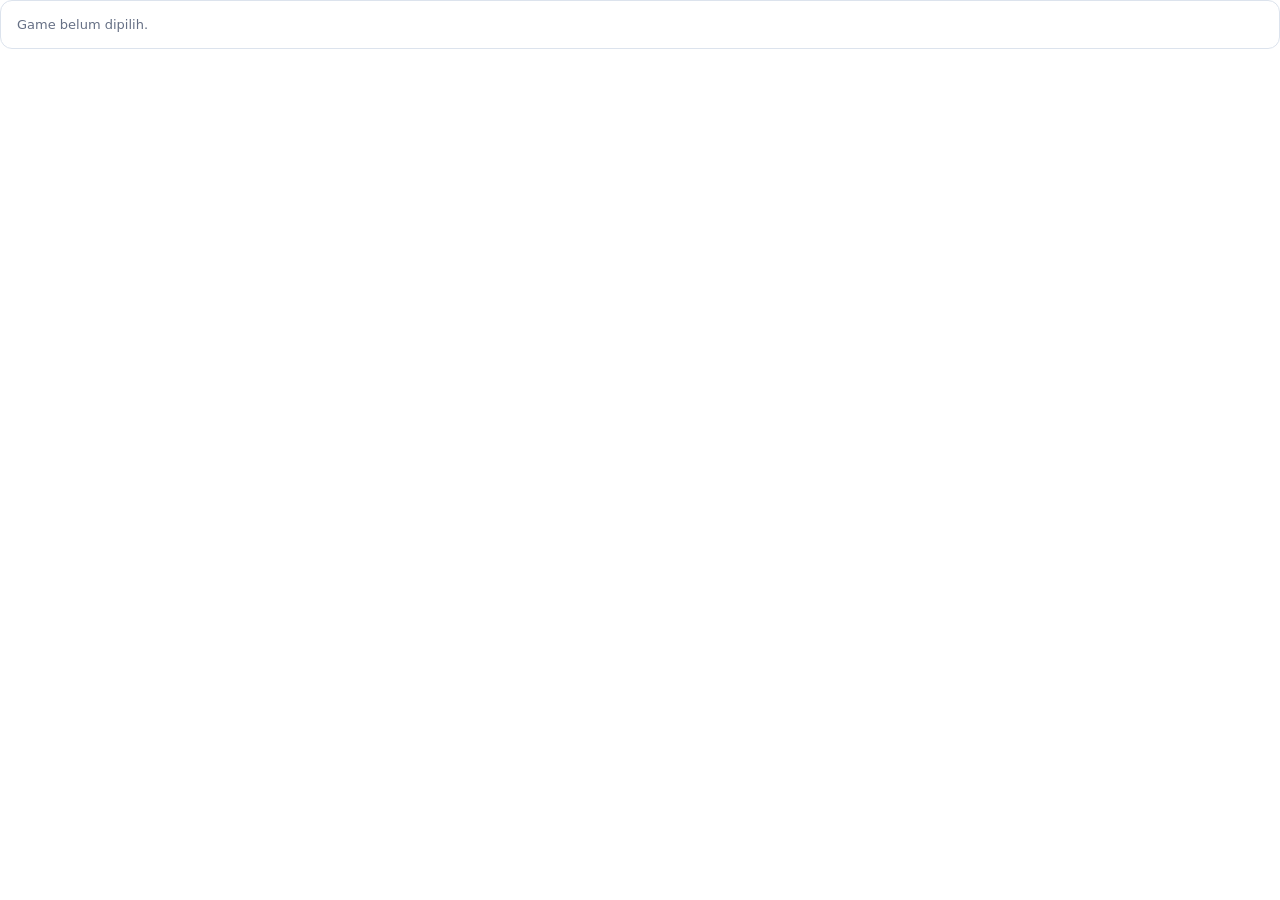
<file: game-embed.html>
<!doctype html>
<html lang="id" data-theme="light">
<head>
  <meta charset="utf-8">
  <meta name="viewport" content="width=device-width, initial-scale=1">
  <title>YOSENOV — Status Game</title>
  <meta name="robots" content="noindex,follow">
  <meta name="color-scheme" content="light">
  <link rel="stylesheet" href="/assets/styles.css?v=20260809-v13">
</head>
<body class="blog-game-embed">
  <main id="game-embed-root" class="blog-game-embed-root">
    <div class="blog-embed-message">Memuat status game…</div>
  </main>
  <script type="module" src="/assets/game-embed.js?v=20260809-v13"></script>
</body>
</html>
</file>
<file: assets/styles.css>
:root {
  color-scheme: light;
  --bg: #f4f6fa;
  --surface: rgba(255,255,255,.88);
  --surface-solid: #ffffff;
  --surface-2: #eef1f7;
  --text: #172033;
  --muted: #667085;
  --border: #dfe4ec;
  --primary: #5267f7;
  --primary-soft: #e8ebff;
  --success: #167b61;
  --success-soft: #ddf6ee;
  --warning: #a15c00;
  --warning-soft: #fff0d6;
  --danger: #b42318;
  --danger-soft: #fee4e2;
  --shadow: 0 12px 35px rgba(22, 34, 51, .08);
  --radius: 18px;
}
[data-theme="dark"] {
  color-scheme: dark;
  --bg: #0e121b;
  --surface: rgba(23,29,42,.90);
  --surface-solid: #171d2a;
  --surface-2: #202838;
  --text: #edf1f8;
  --muted: #a3adbf;
  --border: #2d3749;
  --primary: #8493ff;
  --primary-soft: #272d5a;
  --success: #63d7b4;
  --success-soft: #163b33;
  --warning: #ffc56d;
  --warning-soft: #49351c;
  --danger: #ff9a92;
  --danger-soft: #4a2324;
  --shadow: 0 16px 40px rgba(0,0,0,.28);
}
* { box-sizing: border-box; }
html { scroll-behavior: smooth; }
body {
  margin: 0;
  min-height: 100vh;
  font-family: Inter, ui-sans-serif, system-ui, -apple-system, BlinkMacSystemFont, "Segoe UI", sans-serif;
  background:
    radial-gradient(circle at 12% 0%, rgba(82,103,247,.12), transparent 28rem),
    radial-gradient(circle at 88% 12%, rgba(54,197,179,.10), transparent 24rem), var(--bg);
  color: var(--text);
}
button, input, select, textarea { font: inherit; }
a { color: inherit; }
button { cursor: pointer; }
.hidden { display: none !important; }
.shell { width: min(1180px, calc(100% - 32px)); margin: 0 auto; }
.topbar {
  position: sticky; top: 0; z-index: 50;
  border-bottom: 1px solid color-mix(in srgb, var(--border) 75%, transparent);
  background: color-mix(in srgb, var(--bg) 82%, transparent);
  backdrop-filter: blur(18px);
}
.topbar-inner { min-height: 76px; display: flex; align-items: center; justify-content: space-between; gap: 20px; }
.brand { display: flex; align-items: center; text-decoration: none; color: var(--text); }
.brand img { width: 88px; height: auto; display: block; }
.nav-actions { display: flex; gap: 10px; align-items: center; flex-wrap: wrap; }
.icon-button, .button {
  border: 1px solid var(--border); background: var(--surface-solid); color: var(--text);
  border-radius: 12px; min-height: 42px; padding: 0 14px; display: inline-flex; align-items: center; justify-content: center; gap: 8px;
  text-decoration: none; transition: .18s ease;
}
.icon-button { width: 42px; padding: 0; }
.button:hover, .icon-button:hover { transform: translateY(-1px); border-color: color-mix(in srgb, var(--primary) 50%, var(--border)); }
.button.primary { background: var(--primary); color: white; border-color: var(--primary); }
.button.danger { color: var(--danger); background: var(--danger-soft); border-color: transparent; }
.button.ghost { background: transparent; }
.button.small { min-height: 35px; padding: 0 11px; border-radius: 10px; font-size: 13px; }
.hero { padding: 64px 0 30px; }
.eyebrow { color: var(--primary); font-weight: 800; letter-spacing: .12em; text-transform: uppercase; font-size: 12px; }
h1 { font-size: clamp(34px, 5vw, 62px); letter-spacing: -.045em; line-height: 1.03; margin: 12px 0 16px; max-width: 850px; }
.hero p { max-width: 760px; color: var(--muted); font-size: 17px; line-height: 1.75; margin: 0; }
.notice { margin-top: 22px; padding: 14px 16px; border: 1px solid var(--border); background: var(--surface); border-radius: 14px; color: var(--muted); font-size: 14px; }
.metrics { display: grid; grid-template-columns: repeat(4, 1fr); gap: 14px; margin: 26px 0; }
.metric { background: var(--surface); border: 1px solid var(--border); box-shadow: var(--shadow); border-radius: var(--radius); padding: 20px; }
.metric-label { color: var(--muted); font-size: 13px; }
.metric-value { font-size: 30px; font-weight: 800; margin-top: 7px; letter-spacing: -.03em; }
.panel { background: var(--surface); border: 1px solid var(--border); box-shadow: var(--shadow); border-radius: 22px; padding: 18px; margin: 18px 0 44px; }
.toolbar { display: flex; align-items: center; justify-content: space-between; gap: 14px; margin-bottom: 18px; flex-wrap: wrap; }
.toolbar-group { display: flex; gap: 10px; align-items: center; flex-wrap: wrap; }
.search { min-width: min(340px, 80vw); }
.input, .select, .textarea {
  width: 100%; border: 1px solid var(--border); background: var(--surface-solid); color: var(--text); border-radius: 12px; padding: 11px 13px; outline: none;
}
.input:focus, .select:focus, .textarea:focus { border-color: var(--primary); box-shadow: 0 0 0 3px color-mix(in srgb, var(--primary) 18%, transparent); }
.games { display: grid; grid-template-columns: repeat(2, minmax(0, 1fr)); gap: 15px; }
.game-card { display: grid; grid-template-columns: 180px minmax(0,1fr); min-height: 205px; overflow: hidden; border: 1px solid var(--border); border-radius: 17px; background: var(--surface-solid); }
.cover { width: 100%; height: 100%; object-fit: cover; background: var(--surface-2); }
.game-body { padding: 18px; min-width: 0; display: flex; flex-direction: column; }
.game-head { display: flex; align-items: flex-start; justify-content: space-between; gap: 10px; }
.game-title { font-size: 19px; font-weight: 800; margin: 0; white-space: nowrap; overflow: hidden; text-overflow: ellipsis; }
.game-id { color: var(--muted); font-size: 12px; margin-top: 3px; }
.badges { display: flex; flex-wrap: wrap; gap: 7px; margin: 14px 0; }
.badge { border-radius: 999px; padding: 6px 9px; font-size: 12px; font-weight: 750; }
.badge.success { background: var(--success-soft); color: var(--success); }
.badge.warning { background: var(--warning-soft); color: var(--warning); }
.badge.danger { background: var(--danger-soft); color: var(--danger); }
.badge.neutral { background: var(--surface-2); color: var(--muted); }
.build-row { display: grid; grid-template-columns: repeat(3, 1fr); gap: 8px; margin-top: auto; }
.build { background: var(--surface-2); border-radius: 11px; padding: 9px; min-width: 0; }
.build span { display: block; color: var(--muted); font-size: 11px; margin-bottom: 4px; }
.build strong { font-size: 12px; display: block; white-space: nowrap; overflow: hidden; text-overflow: ellipsis; }
.card-actions { display: flex; gap: 8px; margin-top: 12px; flex-wrap: wrap; }
.empty { text-align: center; padding: 56px 16px; color: var(--muted); }
.footer { border-top: 1px solid var(--border); color: var(--muted); font-size: 13px; padding: 26px 0 34px; }
.login-wrap { min-height: calc(100vh - 77px); display: grid; place-items: center; padding: 32px 0; }
.login-card { width: min(440px, 100%); background: var(--surface); border: 1px solid var(--border); border-radius: 22px; box-shadow: var(--shadow); padding: 26px; }
.login-card h1 { font-size: 29px; margin: 0 0 9px; }
.login-card p { color: var(--muted); line-height: 1.6; }
.form-grid { display: grid; gap: 14px; }
.field label { display: block; font-size: 13px; font-weight: 700; margin-bottom: 7px; }
.admin-layout { display: grid; grid-template-columns: 260px minmax(0, 1fr); gap: 22px; padding: 28px 0 48px; }
.sidebar { position: sticky; top: 100px; align-self: start; background: var(--surface); border: 1px solid var(--border); border-radius: 20px; padding: 14px; box-shadow: var(--shadow); }
.sidebar button { width: 100%; justify-content: flex-start; margin-bottom: 7px; }
.admin-section { background: var(--surface); border: 1px solid var(--border); border-radius: 20px; padding: 22px; box-shadow: var(--shadow); margin-bottom: 18px; }
.admin-section h2 { margin: 0 0 16px; font-size: 22px; }
.grid-2 { display: grid; grid-template-columns: 1fr 1fr; gap: 13px; }
.admin-list { display: grid; gap: 10px; }
.admin-item { display: grid; grid-template-columns: 64px minmax(0,1fr) auto; gap: 13px; align-items: center; background: var(--surface-solid); border: 1px solid var(--border); border-radius: 15px; padding: 10px; }
.admin-item img { width: 64px; height: 64px; border-radius: 11px; object-fit: cover; background: var(--surface-2); }
.admin-item h3 { margin: 0 0 4px; font-size: 15px; }
.admin-item p { margin: 0; color: var(--muted); font-size: 12px; }
.admin-item-actions { display: flex; flex-wrap: wrap; gap: 7px; justify-content: flex-end; }
.progress { height: 8px; background: var(--surface-2); border-radius: 99px; overflow: hidden; margin-top: 10px; }
.progress > div { height: 100%; width: 0; background: var(--primary); transition: width .25s; }
.toast-stack { position: fixed; right: 18px; bottom: 18px; z-index: 100; display: grid; gap: 9px; }
.toast { max-width: 360px; background: var(--surface-solid); border: 1px solid var(--border); border-radius: 13px; box-shadow: var(--shadow); padding: 12px 14px; font-size: 14px; }
.toast.error { border-color: color-mix(in srgb, var(--danger) 45%, var(--border)); }
.modal-backdrop { position: fixed; inset: 0; z-index: 90; background: rgba(0,0,0,.48); display: grid; place-items: center; padding: 18px; }
.modal { width: min(520px, 100%); max-height: 88vh; overflow: auto; background: var(--surface-solid); border-radius: 20px; border: 1px solid var(--border); padding: 22px; box-shadow: var(--shadow); }
.modal h2 { margin-top: 0; }
.embed body, body.embed { background: transparent; }
body.embed .topbar, body.embed .hero, body.embed .footer { display: none; }
body.embed .shell { width: 100%; }
body.embed .panel { margin: 0; border-radius: 14px; box-shadow: none; }
body.embed .metrics { margin-top: 0; }
@media (max-width: 920px) {
  .metrics { grid-template-columns: repeat(2, 1fr); }
  .games { grid-template-columns: 1fr; }
  .admin-layout { grid-template-columns: 1fr; }
  .sidebar { position: static; display: flex; gap: 7px; overflow-x: auto; }
  .sidebar button { width: auto; white-space: nowrap; margin: 0; }
}
@media (max-width: 620px) {
  .shell { width: min(100% - 20px, 1180px); }
  .topbar-inner { min-height: 66px; }
  .brand img { width: 72px; }
  .hero { padding-top: 42px; }
  .metrics { grid-template-columns: 1fr 1fr; gap: 9px; }
  .metric { padding: 15px; }
  .metric-value { font-size: 24px; }
  .panel { padding: 11px; }
  .game-card { grid-template-columns: 110px minmax(0,1fr); min-height: 235px; }
  .game-body { padding: 13px; }
  .build-row { grid-template-columns: 1fr; }
  .grid-2 { grid-template-columns: 1fr; }
  .admin-item { grid-template-columns: 52px minmax(0,1fr); }
  .admin-item img { width: 52px; height: 52px; }
  .admin-item-actions { grid-column: 1 / -1; justify-content: flex-start; }
}

/* Firebase/setup diagnostics */
.setup-status {
  margin-top: 2px;
  padding: 10px 12px;
  border: 1px solid var(--border);
  border-radius: 11px;
  background: var(--surface-2);
  color: var(--muted);
  font-size: 12px;
  line-height: 1.5;
  word-break: break-word;
}
.setup-status.success { border-color: color-mix(in srgb, var(--success) 40%, var(--border)); color: var(--success); background: var(--success-soft); }
.setup-status.error { border-color: color-mix(in srgb, var(--danger) 40%, var(--border)); color: var(--danger); background: var(--danger-soft); }
button:disabled, input:disabled { cursor: not-allowed; opacity: .58; }

/* ===== YOSENOV UX revision: clickable status, clearer translation state, single-game embed ===== */
.metric-button,
.admin-stat {
  appearance: none;
  font: inherit;
  color: var(--text);
  text-align: left;
  cursor: pointer;
}
.metric-button {
  width: 100%;
  transition: transform .18s ease, border-color .18s ease, box-shadow .18s ease, background .18s ease;
}
.metric-button:hover {
  transform: translateY(-2px);
  border-color: color-mix(in srgb, var(--primary) 45%, var(--border));
}
.metric-button.active {
  border-color: var(--primary);
  box-shadow: 0 0 0 3px color-mix(in srgb, var(--primary) 12%, transparent), var(--shadow);
  background: color-mix(in srgb, var(--primary-soft) 45%, var(--surface-solid));
}
.metric-hint {
  margin-top: 9px;
  color: var(--muted);
  font-size: 11px;
  line-height: 1.35;
}

.status-grid {
  display: grid;
  grid-template-columns: repeat(2, minmax(0, 1fr));
  gap: 8px;
  margin: 14px 0 10px;
}
.status-box {
  border: 1px solid var(--border);
  border-radius: 12px;
  padding: 10px 11px;
  min-width: 0;
}
.status-box span {
  display: block;
  font-size: 10px;
  font-weight: 800;
  letter-spacing: .07em;
  text-transform: uppercase;
  opacity: .78;
  margin-bottom: 3px;
}
.status-box strong { display: block; font-size: 13px; line-height: 1.35; }
.status-box small { display: block; margin-top: 3px; font-size: 10px; line-height: 1.35; opacity: .82; }
.status-box.success { background: var(--success-soft); border-color: color-mix(in srgb, var(--success) 25%, var(--border)); color: var(--success); }
.status-box.warning { background: var(--warning-soft); border-color: color-mix(in srgb, var(--warning) 25%, var(--border)); color: var(--warning); }
.status-box.danger { background: var(--danger-soft); border-color: color-mix(in srgb, var(--danger) 25%, var(--border)); color: var(--danger); }
.status-box.neutral { background: var(--surface-2); color: var(--muted); }
.game-note {
  margin-top: 10px;
  border-left: 3px solid var(--primary);
  border-radius: 0 10px 10px 0;
  padding: 9px 11px;
  background: color-mix(in srgb, var(--primary-soft) 45%, var(--surface-solid));
}
.game-note span {
  display: block;
  color: var(--primary);
  font-size: 10px;
  font-weight: 800;
  letter-spacing: .06em;
  text-transform: uppercase;
  margin-bottom: 3px;
}
.game-note p { margin: 0; font-size: 12px; line-height: 1.5; color: var(--text); white-space: pre-wrap; }

/* Admin dashboard */
.sidebar-title { padding: 7px 10px 12px; color: var(--muted); font-size: 11px; font-weight: 800; letter-spacing: .08em; text-transform: uppercase; }
.admin-summary {
  display: grid;
  grid-template-columns: repeat(4, minmax(0, 1fr));
  gap: 10px;
  margin-bottom: 18px;
}
.admin-stat {
  border: 1px solid var(--border);
  border-radius: 16px;
  background: var(--surface);
  box-shadow: var(--shadow);
  padding: 16px;
  transition: .18s ease;
}
.admin-stat:hover { transform: translateY(-1px); border-color: color-mix(in srgb, var(--primary) 45%, var(--border)); }
.admin-stat.active { border-color: var(--primary); box-shadow: 0 0 0 3px color-mix(in srgb, var(--primary) 12%, transparent), var(--shadow); }
.admin-stat span { display: block; color: var(--muted); font-size: 12px; }
.admin-stat strong { display: block; font-size: 28px; letter-spacing: -.03em; margin: 5px 0 2px; }
.admin-stat small { color: var(--muted); font-size: 10px; }
.section-heading { display: flex; justify-content: space-between; gap: 16px; align-items: flex-start; margin-bottom: 16px; }
.section-heading h2 { margin-bottom: 5px; }
.section-heading p { margin: 0; color: var(--muted); font-size: 13px; line-height: 1.55; max-width: 700px; }
.admin-toolbar { display: grid; grid-template-columns: minmax(220px, 1fr) minmax(180px, 235px) minmax(190px, 255px); gap: 10px; margin-bottom: 14px; }
.admin-toolbar .search { min-width: 0; }
.admin-list { gap: 12px; }
.admin-game-card {
  display: grid;
  grid-template-columns: 92px minmax(0, 1fr);
  gap: 14px;
  background: var(--surface-solid);
  border: 1px solid var(--border);
  border-radius: 16px;
  padding: 12px;
  overflow: hidden;
}
.admin-game-card.needs-translation { border-left: 4px solid var(--danger); }
.admin-cover { width: 92px; height: 118px; border-radius: 11px; object-fit: cover; background: var(--surface-2); }
.admin-game-main { min-width: 0; }
.admin-game-title-row { display: flex; justify-content: space-between; gap: 12px; align-items: flex-start; }
.admin-game-title-row h3 { margin: 0 0 3px; font-size: 16px; line-height: 1.3; }
.admin-status-pills { display: flex; gap: 6px; flex-wrap: wrap; justify-content: flex-end; }
.admin-build-grid { display: grid; grid-template-columns: repeat(3, minmax(0, 1fr)); gap: 7px; margin-top: 10px; }
.admin-build-grid > div { background: var(--surface-2); border-radius: 10px; padding: 8px 9px; }
.admin-build-grid span { display: block; color: var(--muted); font-size: 10px; margin-bottom: 2px; }
.admin-build-grid strong { display: block; font-size: 11px; overflow: hidden; text-overflow: ellipsis; white-space: nowrap; }
.translation-callout { display: flex; gap: 7px; align-items: baseline; flex-wrap: wrap; margin-top: 8px; border-radius: 9px; padding: 7px 9px; font-size: 11px; }
.translation-callout strong { font-size: 11px; }
.translation-callout span { opacity: .85; }
.translation-callout.success { background: var(--success-soft); color: var(--success); }
.translation-callout.danger { background: var(--danger-soft); color: var(--danger); }
.translation-callout.neutral { background: var(--surface-2); color: var(--muted); }
.admin-note { margin-top: 8px; border-left: 3px solid var(--primary); padding: 7px 9px; background: color-mix(in srgb, var(--primary-soft) 45%, transparent); border-radius: 0 9px 9px 0; }
.admin-note span { color: var(--primary); font-size: 10px; font-weight: 800; text-transform: uppercase; letter-spacing: .05em; }
.admin-note p { margin: 2px 0 0; font-size: 11px; line-height: 1.45; white-space: pre-wrap; }
.admin-game-card .admin-item-actions { margin-top: 9px; justify-content: flex-start; }
.grid-span-2 { grid-column: 1 / -1; }
.modal-help { color: var(--muted); line-height: 1.55; font-size: 13px; }
.mono { font-family: ui-monospace, SFMono-Regular, Menlo, Consolas, monospace; font-size: 12px; }

/* View mode / Blogspot embed */
body.embed {
  background:
    radial-gradient(circle at 12% 0%, rgba(82,103,247,.10), transparent 26rem),
    radial-gradient(circle at 88% 12%, rgba(54,197,179,.08), transparent 22rem), var(--bg);
  padding: 10px 0;
}
body.embed .shell { width: min(1180px, calc(100% - 20px)); }
.embed-toolbar {
  min-height: 44px;
  display: flex;
  align-items: center;
  justify-content: space-between;
  gap: 12px;
  margin-bottom: 10px;
  color: var(--muted);
  font-size: 12px;
  font-weight: 700;
}
.small-theme { min-height: 36px; width: 36px; border-radius: 10px; }
body.embed .panel { margin-bottom: 10px; }
body.embed.single-embed { background: transparent; padding: 0; }
body.embed.single-embed .embed-shell { width: 100%; }
body.embed.single-embed .embed-toolbar { margin: 0 0 6px; min-height: 36px; padding: 0 4px; }
body.embed.single-embed .panel { padding: 0; border: 0; background: transparent; }
body.embed.single-embed .single-game-list { grid-template-columns: 1fr; }
body.embed.single-embed .game-card { min-height: 0; box-shadow: none; }
body.embed.single-embed .empty { padding: 24px 12px; background: var(--surface-solid); border: 1px solid var(--border); border-radius: 14px; }

@media (max-width: 1050px) {
  .admin-summary { grid-template-columns: repeat(2, minmax(0, 1fr)); }
}
@media (max-width: 760px) {
  .status-grid { grid-template-columns: 1fr; }
  .admin-game-title-row { flex-direction: column; }
  .admin-status-pills { justify-content: flex-start; }
  .admin-build-grid { grid-template-columns: 1fr; }
  .admin-toolbar { grid-template-columns: 1fr; }
  .section-heading { flex-direction: column; }
}
@media (max-width: 620px) {
  .metric-hint { display: none; }
  .admin-summary { grid-template-columns: 1fr 1fr; }
  .admin-stat { padding: 12px; }
  .admin-stat strong { font-size: 23px; }
  .admin-game-card { grid-template-columns: 64px minmax(0, 1fr); gap: 10px; }
  .admin-cover { width: 64px; height: 82px; }
  body.embed.single-embed .game-card { grid-template-columns: 92px minmax(0, 1fr); }
  body.embed.single-embed .game-body { padding: 11px; }
  body.embed.single-embed .status-grid { grid-template-columns: 1fr; }
}
.admin-bulk-status:empty,
.admin-bulk-status:empty + .admin-bulk-progress { display: none; }
.admin-bulk-status { margin: -4px 0 8px; }
.admin-bulk-progress { margin: 0 0 14px; }
body.embed.single-embed #embed-title { display: none; }
body.embed.single-embed .embed-toolbar { justify-content: flex-end; }


/* ===== Bulk selection & compact Blogspot embed ===== */
.section-actions { display:flex; align-items:center; gap:10px; flex-wrap:wrap; }
.bulk-actions { position:relative; }
.bulk-menu {
  position:absolute; right:0; top:calc(100% + 8px); z-index:20; min-width:220px;
  display:none; padding:8px; background:var(--surface-solid); border:1px solid var(--border);
  border-radius:14px; box-shadow:var(--shadow);
}
.bulk-menu.open { display:grid; gap:6px; }
.bulk-menu-item {
  appearance:none; width:100%; text-align:left; font:inherit; color:var(--text);
  background:transparent; border:1px solid transparent; border-radius:10px; padding:10px 12px; cursor:pointer;
}
.bulk-menu-item:hover { background:var(--surface-2); border-color:var(--border); }
.bulk-bar {
  display:flex; justify-content:space-between; align-items:center; gap:12px; flex-wrap:wrap;
  margin:12px 0 14px; padding:12px 14px; border:1px dashed color-mix(in srgb, var(--primary) 45%, var(--border));
  background:color-mix(in srgb, var(--primary-soft) 42%, var(--surface-solid)); border-radius:14px;
}
.bulk-bar.hidden { display:none; }
.bulk-bar-info strong { display:block; font-size:14px; }
.bulk-bar-info span { color:var(--muted); font-size:12px; }
.bulk-bar-actions { display:flex; gap:8px; flex-wrap:wrap; }
.admin-game-card.selection-mode { position:relative; }
.select-chip {
  position:absolute; left:12px; top:12px; z-index:3; width:28px; height:28px; border-radius:999px;
  border:1px solid var(--border); background:var(--surface-solid); color:var(--text); cursor:pointer;
  display:grid; place-items:center; font-weight:800; box-shadow:var(--shadow);
}
.select-chip.checked { background:var(--primary); border-color:var(--primary); color:#fff; }
.admin-game-card.selection-mode .admin-cover { margin-left:12px; }
body.embed.compact-embed { background:#ffffff; padding:0; }
body.embed.compact-embed .embed-shell { width:100%; }
body.embed.compact-embed .embed-toolbar { display:none; }
body.embed.compact-embed .panel { padding:0; border:0; background:transparent; }
body.embed.compact-embed .single-game-list { grid-template-columns:1fr; }
body.embed.compact-embed .game-card {
  grid-template-columns:1fr; min-height:0; box-shadow:none; border-radius:16px; overflow:hidden;
}
body.embed.compact-embed .game-card.no-cover .game-body { padding:18px; }
body.embed.compact-embed .status-grid { grid-template-columns:1fr; }
body.embed.compact-embed .card-actions { gap:8px; }
body.embed.compact-embed .empty { padding:20px 14px; background:var(--surface-solid); border:1px solid var(--border); border-radius:14px; }
.game-card.no-cover { grid-template-columns:1fr; min-height:0; }
.game-card.no-cover .game-body { padding:18px; }
@media (max-width: 760px) {
  .section-actions { width:100%; justify-content:space-between; }
  .bulk-bar { align-items:flex-start; }
}
@media (max-width: 620px) {
  .bulk-bar-actions { width:100%; }
  .bulk-bar-actions .button { flex:1 1 calc(50% - 8px); }
  body.embed.compact-embed .game-card.no-cover .game-body { padding:14px; }
}

/* ===== YOSENOV v4: robust bulk actions + text-only Blogspot card ===== */
details.bulk-actions { position: relative; }
details.bulk-actions > summary { list-style: none; cursor: pointer; user-select: none; }
details.bulk-actions > summary::-webkit-details-marker { display: none; }
details.bulk-actions[open] > summary {
  border-color: color-mix(in srgb, var(--primary) 45%, var(--border));
  background: var(--surface-2);
}
details.bulk-actions .bulk-menu {
  position: absolute;
  right: 0;
  top: calc(100% + 8px);
  z-index: 60;
  width: 240px;
  display: grid;
  gap: 5px;
  padding: 8px;
  background: var(--surface-solid);
  border: 1px solid var(--border);
  border-radius: 14px;
  box-shadow: 0 16px 40px rgba(15, 23, 42, .18);
}
details.bulk-actions:not([open]) .bulk-menu { display: none; }
.bulk-menu-item {
  display: block;
  appearance: none;
  width: 100%;
  border: 0;
  border-radius: 9px;
  background: transparent;
  color: var(--text);
  font: inherit;
  font-size: 13px;
  text-align: left;
  padding: 10px 11px;
  cursor: pointer;
}
.bulk-menu-item:hover { background: var(--surface-2); }

/* Text-only embed used inside individual Blogspot posts. */
html:has(body.blog-game-embed), body.blog-game-embed {
  background: #ffffff !important;
  color: #172033 !important;
  color-scheme: light !important;
  margin: 0;
  padding: 0;
}
body.blog-game-embed {
  font-family: Inter, ui-sans-serif, system-ui, -apple-system, BlinkMacSystemFont, "Segoe UI", sans-serif;
}
.blog-game-embed-root { width: 100%; margin: 0; padding: 0; }
.blog-game-card {
  box-sizing: border-box;
  width: 100%;
  background: #ffffff;
  color: #172033;
  border: 1px solid #dce3ed;
  border-radius: 14px;
  padding: 15px 16px;
}
.blog-game-heading h2 { margin: 0 0 3px; font-size: 18px; line-height: 1.3; color: #111827; }
.blog-game-heading p { margin: 0; font-size: 11px; color: #667085; }
.blog-status-row { display: flex; flex-wrap: wrap; gap: 7px; margin: 12px 0; }
.blog-status {
  display: inline-flex;
  align-items: center;
  min-height: 28px;
  padding: 5px 9px;
  border-radius: 999px;
  font-size: 11px;
  font-weight: 750;
  border: 1px solid transparent;
}
.blog-status.success { color: #087a55; background: #e8f7f0; border-color: #c7ecdd; }
.blog-status.danger { color: #b42318; background: #fff0ee; border-color: #ffd5d0; }
.blog-status.warning { color: #9a6700; background: #fff7da; border-color: #f7e2a1; }
.blog-status.neutral { color: #475467; background: #f2f4f7; border-color: #e4e7ec; }
.blog-build-grid { display: grid; grid-template-columns: repeat(3, minmax(0, 1fr)); gap: 7px; }
.blog-build-grid > div { background: #f3f6fa; border-radius: 9px; padding: 8px 9px; min-width: 0; }
.blog-build-grid span { display: block; margin-bottom: 2px; font-size: 10px; color: #667085; }
.blog-build-grid strong { display: block; font-size: 12px; color: #111827; overflow-wrap: anywhere; }
.blog-note { margin-top: 10px; border-left: 3px solid #5267f7; background: #f5f7ff; padding: 8px 10px; border-radius: 0 9px 9px 0; }
.blog-note strong { display: block; font-size: 10px; color: #4355db; text-transform: uppercase; letter-spacing: .05em; }
.blog-note p { margin: 3px 0 0; font-size: 12px; line-height: 1.45; color: #344054; white-space: pre-wrap; }
.blog-embed-message { box-sizing: border-box; width: 100%; padding: 16px; border: 1px solid #dce3ed; border-radius: 12px; color: #667085; background: #ffffff; font-size: 13px; }
@media (max-width: 560px) {
  .blog-game-card { padding: 13px; border-radius: 12px; }
  .blog-build-grid { grid-template-columns: 1fr; }
  .blog-game-heading h2 { font-size: 16px; }
}

/* ===== V5: staged laptop scan; new games are not persisted until selected ===== */
.scan-results { margin-top:18px; display:grid; gap:16px; }
.scan-results.hidden { display:none; }
.scan-summary { display:grid; grid-template-columns:repeat(3,minmax(0,1fr)); gap:10px; }
.scan-summary > div { padding:13px 14px; border:1px solid var(--border); border-radius:13px; background:var(--surface-2); }
.scan-summary span { display:block; color:var(--muted); font-size:11px; }
.scan-summary strong { display:block; margin-top:4px; font-size:22px; }
.scan-summary-success { background:color-mix(in srgb,var(--success-soft) 55%,var(--surface-solid)) !important; }
.scan-summary-pending { background:color-mix(in srgb,var(--warning-soft) 55%,var(--surface-solid)) !important; }
.scan-result-block { border:1px solid var(--border); border-radius:16px; padding:14px; background:var(--surface-solid); }
.scan-result-block.hidden { display:none; }
.scan-result-heading { display:flex; justify-content:space-between; gap:14px; align-items:flex-start; margin-bottom:12px; }
.scan-result-heading h3 { margin:0 0 4px; font-size:16px; }
.scan-result-heading p { margin:0; color:var(--muted); font-size:12px; line-height:1.5; max-width:720px; }
.scan-updated-list { display:grid; gap:7px; }
.scan-updated-item { display:flex; align-items:center; justify-content:space-between; gap:12px; padding:9px 11px; border-radius:11px; background:var(--surface-2); }
.scan-updated-item strong { display:block; font-size:12px; }
.scan-updated-item span { display:block; color:var(--muted); font-size:10px; }
.scan-build-chip { flex:0 0 auto; padding:5px 8px; border-radius:8px; background:var(--success-soft); color:var(--success) !important; font-weight:700; }
.scan-candidate-toolbar { display:grid; grid-template-columns:minmax(180px,1fr) auto; gap:10px; align-items:center; margin-bottom:10px; }
.scan-candidate-list { display:grid; gap:8px; }
.scan-candidate { display:grid; grid-template-columns:32px minmax(0,1fr) auto; gap:10px; align-items:center; padding:10px; border:1px solid var(--border); border-radius:12px; background:var(--surface-solid); }
.scan-candidate.selected { border-color:color-mix(in srgb,var(--primary) 55%,var(--border)); background:color-mix(in srgb,var(--primary-soft) 28%,var(--surface-solid)); }
.scan-check { width:26px; height:26px; border-radius:8px; border:1px solid var(--border); background:var(--surface-2); color:var(--text); display:grid; place-items:center; cursor:pointer; font-weight:800; }
.scan-check.checked { background:var(--primary); border-color:var(--primary); color:#fff; }
.scan-candidate-main { min-width:0; }
.scan-game-title { appearance:none; display:block; width:fit-content; max-width:100%; padding:0; border:0; background:transparent; color:var(--text); font:inherit; font-weight:800; font-size:13px; text-align:left; cursor:pointer; overflow:hidden; text-overflow:ellipsis; white-space:nowrap; }
.scan-game-title:hover { color:var(--primary); text-decoration:underline; }
@media (max-width:760px) {
  .scan-summary { grid-template-columns:1fr; }
  .scan-candidate-toolbar { grid-template-columns:1fr; }
  .scan-result-heading { flex-direction:column; }
}
@media (max-width:620px) {
  .scan-candidate { grid-template-columns:32px minmax(0,1fr); }
  .scan-candidate > .button { grid-column:2; justify-self:start; }
}


/* ===== V6: desktop-style laptop sync popup ===== */
body.scan-dialog-open { overflow: hidden; }
.scan-launcher-section { padding: 18px 22px; }
.scan-launcher-section .section-heading { margin-bottom: 0; align-items: center; }
.scan-launcher-section .section-heading h2 { margin-bottom: 5px; }
.scan-window-backdrop {
  position: fixed;
  inset: 0;
  z-index: 130;
  display: flex;
  align-items: center;
  justify-content: center;
  padding: 22px;
  background: rgba(8, 12, 20, .58);
  backdrop-filter: blur(8px);
}
.scan-window-backdrop.hidden { display: none !important; }
.scan-window {
  width: min(1080px, calc(100vw - 44px));
  height: min(820px, calc(100vh - 44px));
  display: flex;
  flex-direction: column;
  overflow: hidden;
  background: var(--surface-solid);
  border: 1px solid color-mix(in srgb, var(--border) 80%, #ffffff 20%);
  border-radius: 16px;
  box-shadow: 0 28px 80px rgba(0, 0, 0, .34);
  transition: width .18s ease, height .18s ease, border-radius .18s ease;
}
.scan-window.maximized {
  width: calc(100vw - 18px);
  height: calc(100vh - 18px);
  border-radius: 10px;
}
.scan-window-titlebar {
  flex: 0 0 46px;
  min-height: 46px;
  display: flex;
  align-items: center;
  justify-content: space-between;
  gap: 12px;
  padding-left: 13px;
  background: #0b0f18;
  color: #f8fafc;
  border-bottom: 1px solid rgba(255,255,255,.08);
  user-select: none;
}
.scan-window-brand { display: flex; align-items: center; min-width: 0; gap: 9px; }
.scan-window-brand img { width: 30px; height: 30px; object-fit: contain; image-rendering: pixelated; }
.scan-window-brand div { min-width: 0; }
.scan-window-brand strong { display: block; font-size: 12px; line-height: 1.2; }
.scan-window-brand span { display: block; margin-top: 2px; color: #8f9bad; font-size: 9px; line-height: 1.2; }
.scan-window-controls { align-self: stretch; display: flex; }
.scan-window-control {
  appearance: none;
  width: 46px;
  height: 46px;
  display: grid;
  place-items: center;
  border: 0;
  border-radius: 0;
  background: transparent;
  color: #f8fafc;
  font: inherit;
  font-size: 18px;
  line-height: 1;
  cursor: pointer;
}
.scan-window-control:hover { background: rgba(255,255,255,.09); }
.scan-window-control.close:hover { background: #c42b1c; }
.scan-window-body {
  min-height: 0;
  flex: 1 1 auto;
  overflow: auto;
  padding: 22px;
  background:
    radial-gradient(circle at 5% 0%, color-mix(in srgb, var(--primary) 8%, transparent), transparent 24rem),
    var(--bg);
}
.scan-window-intro {
  display: flex;
  justify-content: space-between;
  align-items: flex-start;
  gap: 18px;
  padding: 18px;
  border: 1px solid var(--border);
  border-radius: 16px;
  background: var(--surface-solid);
}
.scan-window-intro h2 { margin: 0 0 6px; font-size: 21px; }
.scan-window-intro p { margin: 0; max-width: 680px; color: var(--muted); font-size: 12px; line-height: 1.55; }
.scan-window-primary-actions { justify-content: flex-end; flex: 0 0 auto; }
.scan-window-status { margin: 12px 2px 0; }
.scan-priority-block {
  order: -1;
  border-color: color-mix(in srgb, var(--warning) 30%, var(--border));
  box-shadow: 0 8px 26px color-mix(in srgb, var(--warning) 7%, transparent);
}
.scan-priority-block .scan-result-heading { margin-bottom: 14px; }
.scan-result-block { scroll-margin-top: 10px; }
.scan-candidate-list { max-height: 360px; overflow: auto; padding-right: 3px; }
.scan-updated-list { max-height: 250px; overflow: auto; padding-right: 3px; }
.scan-window-minimized {
  display: flex;
  align-items: center;
  gap: 12px;
  padding: 10px 12px;
  background: #0b0f18;
  color: #f8fafc;
  border-radius: 11px;
  box-shadow: 0 18px 50px rgba(0,0,0,.30);
}
.scan-window-minimized span { font-size: 12px; font-weight: 700; white-space: nowrap; }
.scan-window-backdrop.minimized {
  pointer-events: none;
  align-items: flex-end;
  justify-content: flex-end;
  background: transparent;
  backdrop-filter: none;
  padding: 18px;
}
.scan-window-backdrop.minimized .scan-window {
  pointer-events: auto;
  width: auto;
  height: auto;
  min-width: 290px;
  background: transparent;
  border: 0;
  border-radius: 11px;
  box-shadow: none;
  overflow: visible;
}
.scan-window-backdrop.minimized .scan-window-titlebar,
.scan-window-backdrop.minimized .scan-window-body { display: none !important; }
.scan-window-backdrop.minimized .scan-window-minimized { display: flex !important; }

@media (max-width: 820px) {
  .scan-window-backdrop { padding: 10px; }
  .scan-window,
  .scan-window.maximized { width: calc(100vw - 20px); height: calc(100vh - 20px); border-radius: 12px; }
  .scan-window-body { padding: 14px; }
  .scan-window-intro { flex-direction: column; }
  .scan-window-primary-actions { width: 100%; justify-content: flex-start; }
  .scan-summary { grid-template-columns: 1fr 1fr 1fr; }
}
@media (max-width: 620px) {
  .scan-window-titlebar { padding-left: 9px; }
  .scan-window-brand span { display: none; }
  .scan-window-control { width: 40px; height: 46px; }
  .scan-window-body { padding: 10px; }
  .scan-window-intro { padding: 14px; }
  .scan-window-intro h2 { font-size: 18px; }
  .scan-summary { grid-template-columns: 1fr; }
  .scan-candidate-list { max-height: 48vh; }
}

/* ===== V7: fixed responsive single-game Blogspot embed ===== */
html:has(body.blog-game-embed),
body.blog-game-embed {
  overflow: hidden !important;
  width: 100%;
  max-width: 100%;
}
.blog-game-embed-root {
  box-sizing: border-box;
  overflow: hidden;
  width: 100%;
  max-width: 100%;
}
.blog-game-card {
  overflow: hidden;
  min-width: 0;
}
.blog-game-heading h2 {
  display: -webkit-box;
  -webkit-box-orient: vertical;
  -webkit-line-clamp: 2;
  overflow: hidden;
}
.blog-game-heading p {
  white-space: nowrap;
  overflow: hidden;
  text-overflow: ellipsis;
}
.blog-status-row {
  display: grid;
  grid-template-columns: repeat(2, minmax(0, 1fr));
  gap: 7px;
}
.blog-status {
  box-sizing: border-box;
  width: 100%;
  justify-content: center;
  text-align: center;
  line-height: 1.25;
}
.blog-build-grid {
  grid-template-columns: repeat(3, minmax(0, 1fr)) !important;
}
.blog-note p {
  display: -webkit-box;
  -webkit-box-orient: vertical;
  -webkit-line-clamp: 3;
  overflow: hidden;
}
html.blog-embed-borderless .blog-game-card,
body.blog-embed-borderless .blog-game-card {
  border: 0;
  border-radius: 0;
  padding-left: 2px;
  padding-right: 2px;
}
@media (max-width: 560px) {
  .blog-game-card {
    padding: 11px 12px;
    border-radius: 11px;
  }
  .blog-game-heading h2 {
    font-size: 15px;
    line-height: 1.25;
  }
  .blog-game-heading p {
    font-size: 9.5px;
  }
  .blog-status-row {
    grid-template-columns: repeat(2, minmax(0, 1fr));
    gap: 5px;
    margin: 9px 0;
  }
  .blog-status {
    min-height: 34px;
    padding: 5px 6px;
    border-radius: 9px;
    font-size: 9.5px;
  }
  .blog-build-grid {
    grid-template-columns: repeat(3, minmax(0, 1fr)) !important;
    gap: 5px;
  }
  .blog-build-grid > div {
    padding: 7px 6px;
    border-radius: 8px;
  }
  .blog-build-grid span {
    font-size: 8.5px;
    line-height: 1.2;
  }
  .blog-build-grid strong {
    font-size: 10px;
    line-height: 1.25;
  }
  .blog-note {
    margin-top: 8px;
    padding: 8px 9px;
  }
  .blog-note strong { font-size: 9px; }
  .blog-note p {
    margin-top: 2px;
    font-size: 10px;
    line-height: 1.35;
  }
}
@media (max-width: 340px) {
  .blog-game-card { padding: 9px; }
  .blog-game-heading h2 { font-size: 14px; }
  .blog-status { font-size: 9px; padding-inline: 4px; }
  .blog-build-grid span { font-size: 8px; }
  .blog-build-grid strong { font-size: 9.5px; }
}

/* V7 embed copy modal */
.embed-choice-modal { width: min(780px, 100%); }
.embed-option-grid { display: grid; grid-template-columns: repeat(2, minmax(0, 1fr)); gap: 12px; margin: 12px 0; }
.embed-option-card { border: 1px solid var(--border); border-radius: 14px; padding: 13px; background: var(--surface-2); min-width: 0; }
.embed-option-head { display: flex; justify-content: space-between; gap: 10px; align-items: flex-start; margin-bottom: 10px; }
.embed-option-head strong { display: block; font-size: 14px; }
.embed-option-head span { display: block; margin-top: 3px; color: var(--muted); font-size: 11px; line-height: 1.4; }
.embed-option-card .textarea { min-height: 126px; }
.embed-option-card > .button { margin-top: 9px; width: 100%; }
@media (max-width: 700px) {
  .embed-option-grid { grid-template-columns: 1fr; }
}

/* ===== V9: complete fixed Blogspot embed, no parent script required ===== */
html:has(body.blog-game-embed),
body.blog-game-embed {
  margin: 0 !important;
  padding: 0 !important;
  overflow: hidden !important;
  background: #ffffff !important;
  color: #172033 !important;
  color-scheme: light !important;
}
.blog-game-embed-root {
  width: 100%;
  max-width: 100%;
  margin: 0 !important;
  padding: 0 !important;
  overflow: hidden !important;
}
.blog-game-card-full {
  box-sizing: border-box;
  width: 100%;
  margin: 0;
  padding: 12px 14px;
  background: #ffffff;
  border: 1px solid #d7e0eb;
  border-radius: 14px;
  color: #172033;
  overflow: hidden;
}
.blog-game-card-full .blog-game-heading h2 {
  display: block;
  margin: 0 0 3px;
  font-size: 19px;
  line-height: 1.2;
  white-space: nowrap;
  overflow: hidden;
  text-overflow: ellipsis;
  color: #101828;
}
.blog-game-card-full .blog-game-heading p {
  margin: 0;
  font-size: 11.5px;
  line-height: 1.35;
  white-space: nowrap;
  overflow: hidden;
  text-overflow: ellipsis;
  color: #667085;
}
.blog-status-detail-grid {
  display: grid;
  grid-template-columns: repeat(2, minmax(0, 1fr));
  gap: 7px;
  margin: 10px 0 9px;
}
.blog-status-box {
  box-sizing: border-box;
  min-width: 0;
  min-height: 68px;
  padding: 9px 10px;
  border: 1px solid #dfe5ec;
  border-radius: 11px;
}
.blog-status-box > span {
  display: block;
  margin-bottom: 2px;
  font-size: 8.8px;
  line-height: 1.15;
  font-weight: 800;
  letter-spacing: .07em;
  text-transform: uppercase;
  opacity: .72;
}
.blog-status-box > strong {
  display: block;
  font-size: 13px;
  line-height: 1.22;
  margin-bottom: 2px;
}
.blog-status-box > small {
  display: -webkit-box;
  -webkit-box-orient: vertical;
  -webkit-line-clamp: 2;
  overflow: hidden;
  font-size: 9.8px;
  line-height: 1.32;
  opacity: .78;
}
.blog-status-box.success { color: #087a55; background: #e8f7f0; border-color: #b9dfd2; }
.blog-status-box.danger { color: #b42318; background: #fff0ee; border-color: #f4c8c3; }
.blog-status-box.warning { color: #8a5b00; background: #fff6d8; border-color: #eedb98; }
.blog-status-box.neutral { color: #475467; background: #f2f4f7; border-color: #e1e5ea; }
.blog-game-card-full .blog-build-grid {
  display: grid;
  grid-template-columns: repeat(3, minmax(0, 1fr)) !important;
  gap: 7px;
  margin: 0;
}
.blog-game-card-full .blog-build-grid > div {
  min-width: 0;
  padding: 7px 8px;
  border-radius: 9px;
  background: #f1f4f8;
}
.blog-game-card-full .blog-build-grid span {
  display: block;
  margin-bottom: 1px;
  font-size: 9.4px;
  line-height: 1.2;
  color: #667085;
  white-space: nowrap;
  overflow: hidden;
  text-overflow: ellipsis;
}
.blog-game-card-full .blog-build-grid strong {
  display: block;
  font-size: 12.5px;
  line-height: 1.22;
  color: #101828;
  white-space: nowrap;
  overflow: hidden;
  text-overflow: ellipsis;
}
.blog-note-compact {
  margin: 7px 0 0;
  padding: 6px 8px;
  border-left: 3px solid #5267f7;
  border-radius: 0 8px 8px 0;
  background: #f5f7ff;
}
.blog-note-compact strong { font-size: 8px; }
.blog-note-compact p {
  display: block;
  margin: 1px 0 0;
  font-size: 9px;
  line-height: 1.25;
  white-space: nowrap;
  overflow: hidden;
  text-overflow: ellipsis;
}
.blog-card-actions {
  display: flex;
  flex-wrap: nowrap;
  gap: 7px;
  margin-top: 8px;
}
.blog-card-actions a {
  display: inline-flex;
  align-items: center;
  justify-content: center;
  min-height: 31px;
  padding: 5px 10px;
  border: 1px solid #d7e0eb;
  border-radius: 9px;
  background: #ffffff;
  color: #172033;
  font-size: 11.5px;
  line-height: 1;
  text-decoration: none;
  white-space: nowrap;
}
.blog-card-actions a:hover { background: #f6f8fb; }
html.blog-embed-borderless .blog-game-card-full,
body.blog-embed-borderless .blog-game-card-full {
  border: 0 !important;
  border-radius: 0 !important;
  padding-left: 0;
  padding-right: 0;
}
@media (max-width: 480px) {
  .blog-game-card-full { padding: 10px; border-radius: 11px; }
  .blog-game-card-full .blog-game-heading h2 { font-size: 17px; }
  .blog-game-card-full .blog-game-heading p { font-size: 10.5px; }
  .blog-status-detail-grid { gap: 5px; margin: 7px 0; }
  .blog-status-box { min-height: 61px; padding: 7px; border-radius: 9px; }
  .blog-status-box > span { font-size: 8.2px; }
  .blog-status-box > strong { font-size: 11.5px; }
  .blog-status-box > small { font-size: 9px; line-height: 1.3; }
  .blog-game-card-full .blog-build-grid { gap: 5px; }
  .blog-game-card-full .blog-build-grid > div { padding: 6px 5px; border-radius: 8px; }
  .blog-game-card-full .blog-build-grid span { font-size: 8.4px; }
  .blog-game-card-full .blog-build-grid strong { font-size: 11px; }
  .blog-card-actions { margin-top: 7px; gap: 5px; }
  .blog-card-actions a { min-height: 29px; padding: 5px 8px; font-size: 10px; }
  .blog-note-compact { margin-top: 6px; padding: 5px 7px; }
  .blog-note-compact p { font-size: 8px; }
}
@media (max-width: 330px) {
  .blog-card-actions a { font-size: 8.2px; padding-inline: 5px; }
  .blog-status-box > small { -webkit-line-clamp: 1; }
}


/* ===== V11: automatic Steam lookup in manual add ===== */
.auto-lookup-input { position: relative; }
.auto-lookup-input .input { padding-right: 42px; }
.lookup-spinner {
  position: absolute;
  right: 14px;
  top: 50%;
  width: 16px;
  height: 16px;
  margin-top: -8px;
  border: 2px solid var(--border);
  border-top-color: var(--primary);
  border-radius: 50%;
  animation: yosenov-spin .75s linear infinite;
}
@keyframes yosenov-spin { to { transform: rotate(360deg); } }
.lookup-status,
.field-hint {
  margin-top: 6px;
  color: var(--muted);
  font-size: 11px;
  line-height: 1.45;
}
.lookup-status.success,
.field-hint.success { color: var(--success); }
.lookup-status.error { color: var(--danger); }
.manual-preview {
  display: grid;
  grid-template-columns: repeat(3, minmax(0, 1fr));
  gap: 8px;
  padding: 10px;
  border: 1px solid var(--border);
  border-radius: 13px;
  background: var(--surface-2);
}
.manual-preview > div { min-width: 0; }
.manual-preview span {
  display: block;
  color: var(--muted);
  font-size: 10px;
  margin-bottom: 3px;
}
.manual-preview strong {
  display: block;
  overflow: hidden;
  color: var(--text);
  font-size: 12px;
  text-overflow: ellipsis;
  white-space: nowrap;
}
@media (max-width: 620px) {
  .manual-preview { grid-template-columns: 1fr; }
}


/* ===== V12: manual build defaults, translation toggle, fast page navigation ===== */
.readonly-input {
  background: var(--surface-2) !important;
  color: var(--text);
  cursor: default;
}
.inline-field-action {
  appearance: none;
  margin-top: 6px;
  padding: 0;
  border: 0;
  background: transparent;
  color: var(--primary);
  font: inherit;
  font-size: 11px;
  font-weight: 700;
  cursor: pointer;
}
.inline-field-action:hover { text-decoration: underline; }
.translation-pending-button {
  color: var(--danger);
  border-color: color-mix(in srgb, var(--danger) 28%, var(--border));
  background: color-mix(in srgb, var(--danger-soft) 50%, var(--surface-solid));
}
.translation-pending-button:not(:disabled):hover {
  border-color: color-mix(in srgb, var(--danger) 50%, var(--border));
  background: var(--danger-soft);
}
.page-scroll-nav {
  position: fixed;
  right: 16px;
  bottom: 18px;
  z-index: 125;
  display: grid;
  gap: 7px;
  padding: 5px;
  border: 1px solid var(--border);
  border-radius: 14px;
  background: color-mix(in srgb, var(--surface-solid) 92%, transparent);
  box-shadow: 0 12px 34px rgba(15, 23, 42, .16);
  backdrop-filter: blur(10px);
}
.page-scroll-nav.hidden { display: none; }
.page-scroll-button {
  appearance: none;
  width: 38px;
  height: 38px;
  display: grid;
  place-items: center;
  border: 1px solid var(--border);
  border-radius: 10px;
  background: var(--surface-solid);
  color: var(--text);
  font: inherit;
  font-size: 20px;
  font-weight: 800;
  line-height: 1;
  cursor: pointer;
  transition: transform .15s ease, border-color .15s ease, opacity .15s ease;
}
.page-scroll-button:not(:disabled):hover {
  transform: translateY(-1px);
  border-color: color-mix(in srgb, var(--primary) 45%, var(--border));
  color: var(--primary);
}
.page-scroll-button:disabled { opacity: .28; cursor: default; }
@media (max-width: 620px) {
  .page-scroll-nav { right: 9px; bottom: 10px; gap: 5px; padding: 4px; border-radius: 12px; }
  .page-scroll-button { width: 35px; height: 35px; border-radius: 9px; font-size: 18px; }
}


/* ===== V13: sorting controls ===== */
#sort, #admin-sort { min-width: 190px; }
.toolbar-group #sort { max-width: 235px; }
@media (max-width: 760px) {
  .toolbar-group #sort, .toolbar-group #filter { flex: 1 1 190px; max-width: none; }
}
</file>
